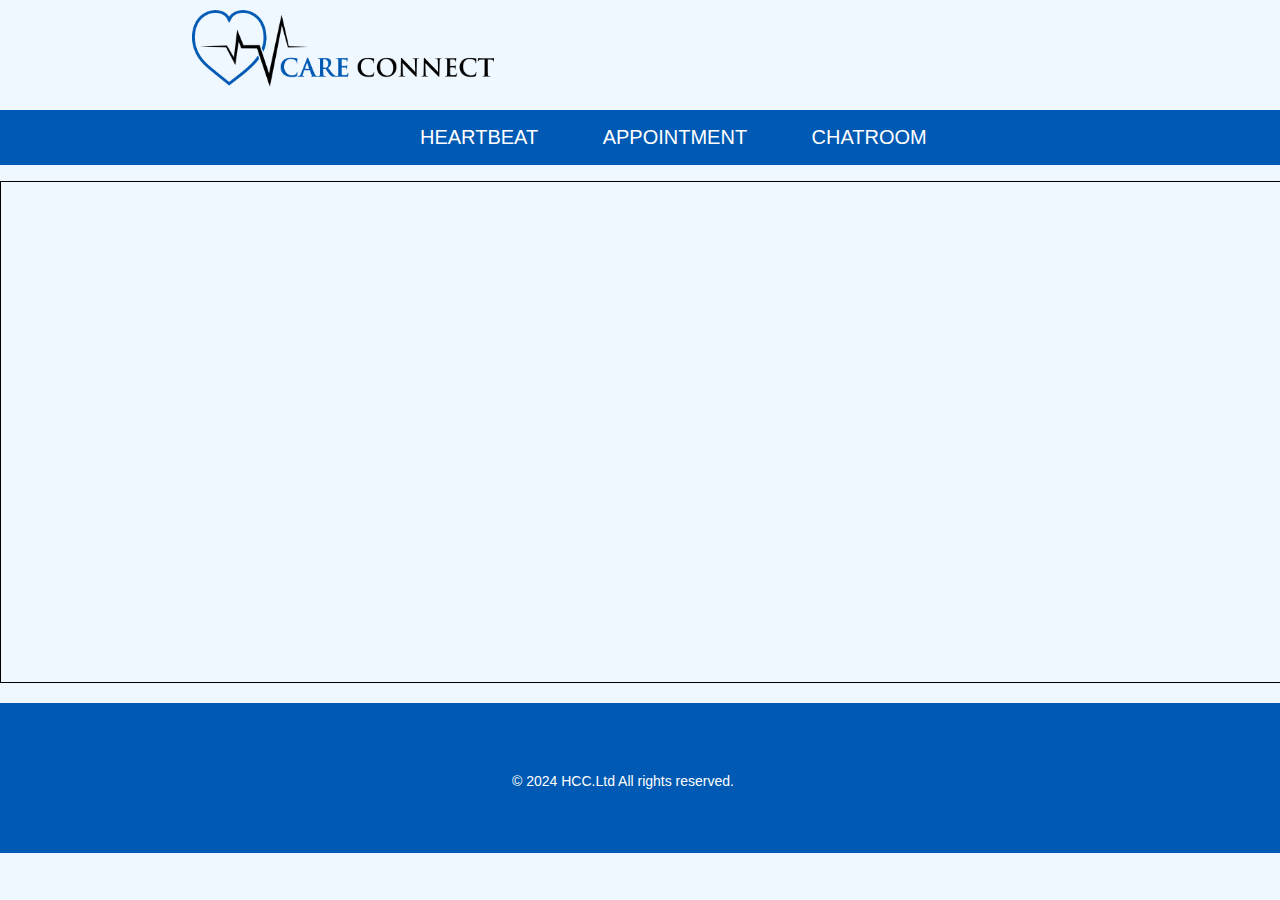
<file: carer-appt.html>
<!DOCTYPE html>
<html lang="en">
    <head>
        <meta charset="UTF-8">
        <meta name="viewport" content="width=device-width, initial-scale=1.0">
        <link rel="stylesheet" href="styles.css">
        <!-- Font Awesome 6 -->
        <link rel="stylesheet" href="https://cdnjs.cloudflare.com/ajax/libs/font-awesome/6.4.0/css/all.min.css" integrity="sha512-iecdLmaskl7CVkqkXNQ/ZH/XLlvWZOJyj7Yy7tcenmpD1ypASozpmT/E0iPtmFIB46ZmdtAc9eNBvH0H/ZpiBw==" crossorigin="anonymous" referrerpolicy="no-referrer" />
        <title>Home</title>
</head>
<body>

    <header>
    <div class="grid-container">
        <div class="grid-child logo">
            <img src="images/lmp.png" alt="Logo" width="302px" height="77px">
        </div>

        <div class="grid-child icon">
        <div id="info-btn" class="icons fas fa-user">
            <ul>
                <li><a href="user.html" id="user-link">User</a></li>
                <li><a href="carer.html" id="carer-link">Carer</a></li>
            </ul>
        </div>
    </div>

    </div>  
       
      
        <nav class="navbar">
            <ul>
                <li><a href="carer-hb.html">HEARTBEAT</a></li>
                <li><a href="carer-appt.html">APPOINTMENT</a></li>
                <li><a href="carer-chat.html">CHATROOM</a></li>
                <li>
                    
                </li>
            </ul>
        </nav>
    </header>

    <p style="text-align: center;"><iframe src="https://www.wlv.ac.uk/" title="Wolverhampton University" width="100%" height="500" style="border: 1px solid black;"></iframe></p>

    <footer class="footer">
        <div>
            
            
    
                <div class="footer-section-copyright">
                    <p>&copy; 2024 HCC.Ltd All rights reserved.</p>
                </div>
            
        </div>
        
        
    </footer>
</body>
</html>
</file>
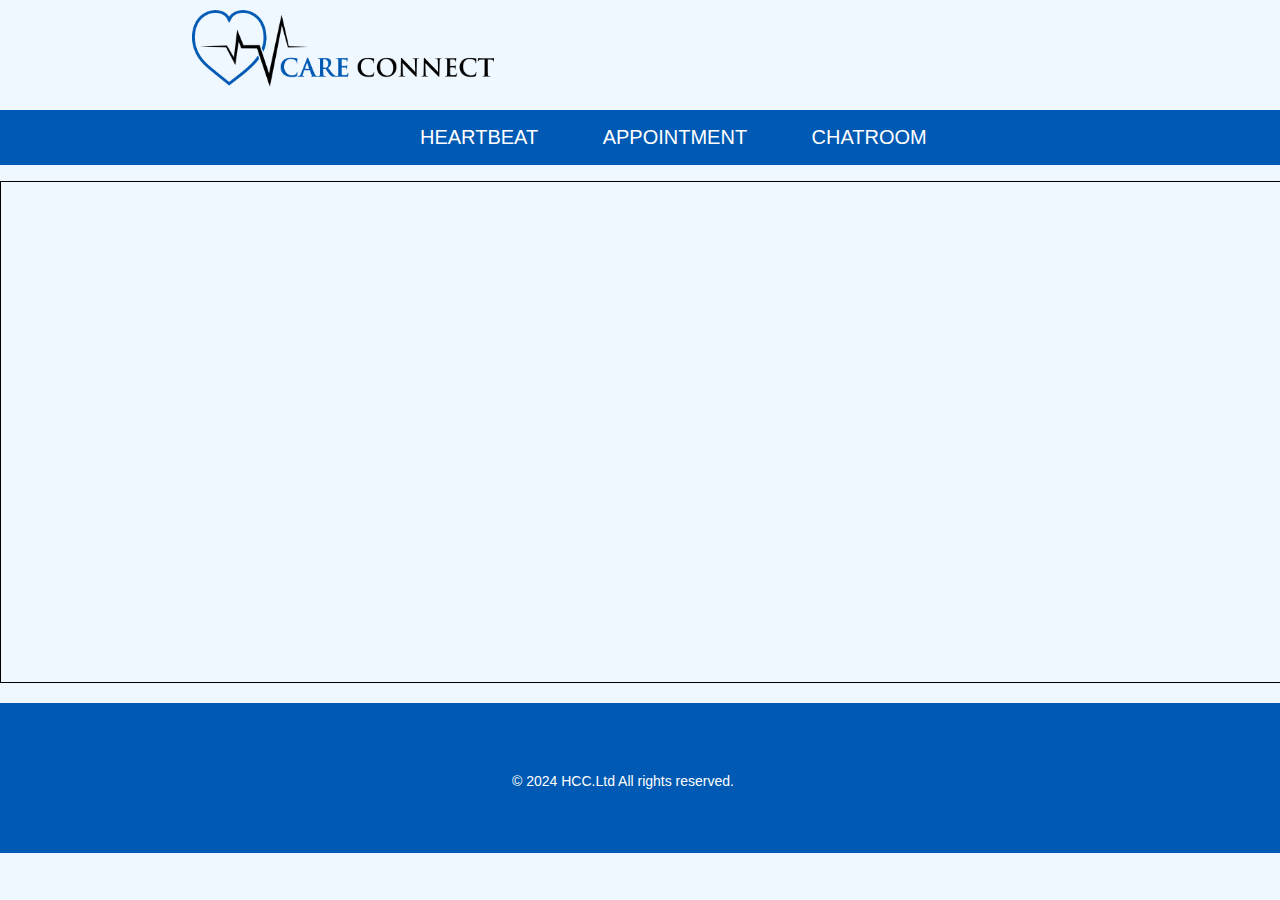
<file: carer-hb.html>
<!DOCTYPE html>
<html lang="en">
    <head>
        <meta charset="UTF-8">
        <meta name="viewport" content="width=device-width, initial-scale=1.0">
        <link rel="stylesheet" href="styles.css">
        <!-- Font Awesome 6 -->
        <link rel="stylesheet" href="https://cdnjs.cloudflare.com/ajax/libs/font-awesome/6.4.0/css/all.min.css" integrity="sha512-iecdLmaskl7CVkqkXNQ/ZH/XLlvWZOJyj7Yy7tcenmpD1ypASozpmT/E0iPtmFIB46ZmdtAc9eNBvH0H/ZpiBw==" crossorigin="anonymous" referrerpolicy="no-referrer" />
        <title>Home</title>
</head>
<body>

    <header>
    <div class="grid-container">
        <div class="grid-child logo">
            <img src="images/lmp.png" alt="Logo" width="302px" height="77px">
        </div>

        <div class="grid-child icon">
        <div id="info-btn" class="icons fas fa-user">
            <ul>
                <li><a href="user.html" id="user-link">User</a></li>
                <li><a href="carer.html" id="carer-link">Carer</a></li>
            </ul>
        </div>
    </div>

    </div>  
       
      
        <nav class="navbar">
            <ul>
                <li><a href="carer-hb.html">HEARTBEAT</a></li>
                <li><a href="carer-appt.html">APPOINTMENT</a></li>
                <li><a href="carer-chat.html">CHATROOM</a></li>
                    
                </li>
            </ul>
        </nav>
    </header>

    <p style="text-align: center;"><iframe src="https://www.wlv.ac.uk/" title="Wolverhampton University" width="100%" height="500" style="border: 1px solid black;"></iframe></p>

    <footer class="footer">
        <div>
            
    
                <div class="footer-section-copyright">
                    <p>&copy; 2024 HCC.Ltd All rights reserved.</p>
                </div>
            
        </div>
        
        
    </footer>
</body>
</html>
</file>
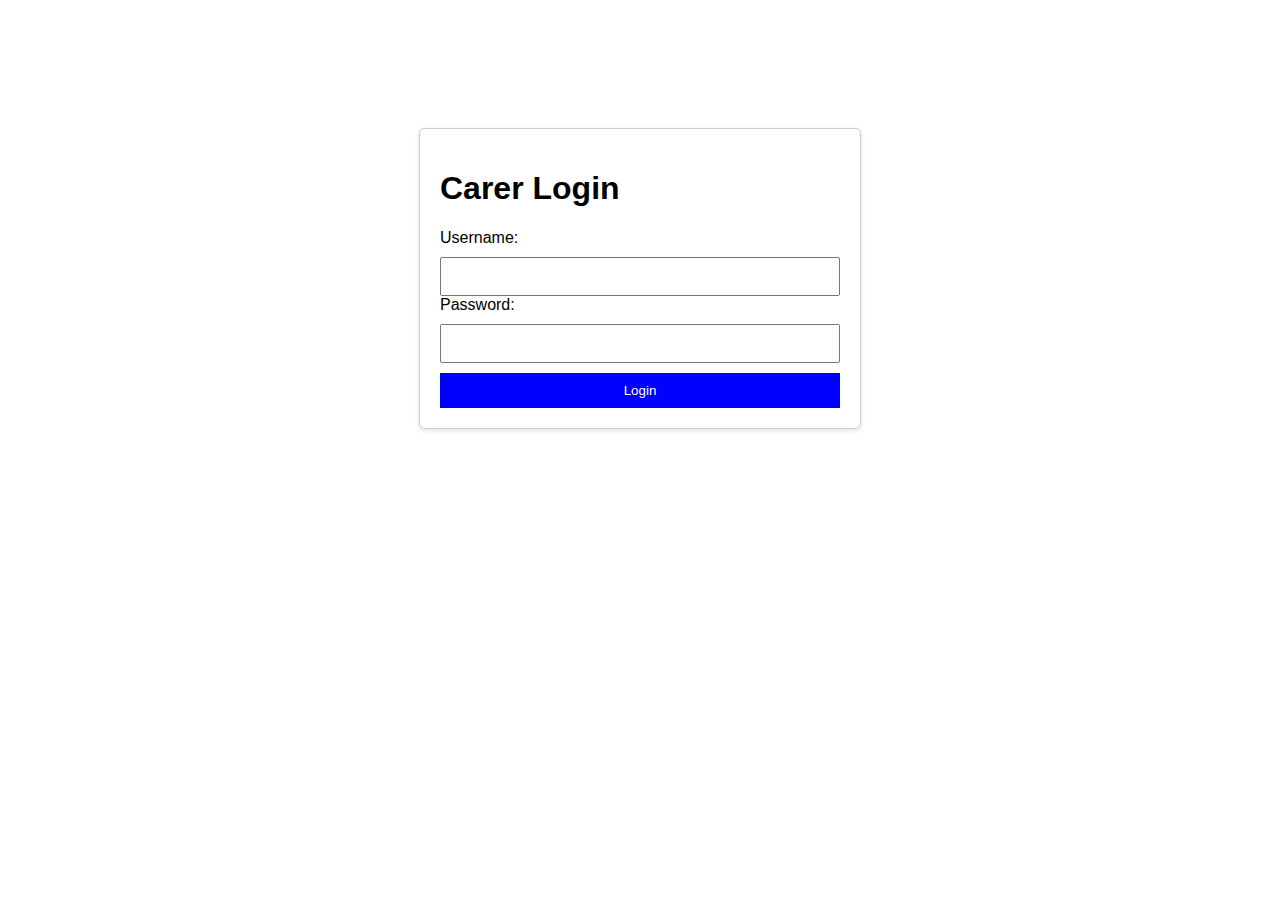
<file: Cindex.html>
<!DOCTYPE html>
<html lang="en">
<head>
    <meta charset="UTF-8">
    <meta name="viewport" content="width=device-width, initial-scale=1.0">
    <title>Login Page</title>
    <style>
        /* Reset some default styles */
body {
    margin: 0;
    font-family: Arial, sans-serif;
}

/* Center the form vertically and horizontally */
form {
    margin: 10% auto;
    width: 400px;
    padding: 20px;
    border: 1px solid #ccc;
    border-radius: 5px;
    box-shadow: 0 2px 5px rgba(0, 0, 0, 0.1);
}

/* Apply consistent styling to text, password, and submit inputs */
input[type="text"],
input[type="password"],
input[type="submit"] {
    width: 100%;
    margin-top: 10px;
    padding: 10px;
    box-sizing: border-box;
}

/* Style the submit button */
input[type="submit"] {
    background-color: #0000ff;
    color: white;
    border: none;
    cursor: pointer;
    transition: background-color 0.3s;
}

input[type="submit"]:hover {
    background-color: #4169e1;
}

/* Style error message */
p.error-message {
    color: red;
    margin-top: 10px;
    text-align: center;
}

    </style>
</head>
<body>
    <form action="Clogin.php" method="post">
        <h1>Carer Login</h1>

        
        <label for="username">Username:</label>
        <input type="text" id="username" name="username" required>

        <label for="password">Password:</label>
        <input type="password" id="password" name="password" required>

        <input type="submit" value="Login">
    </form>
</body>
</html>
</file>
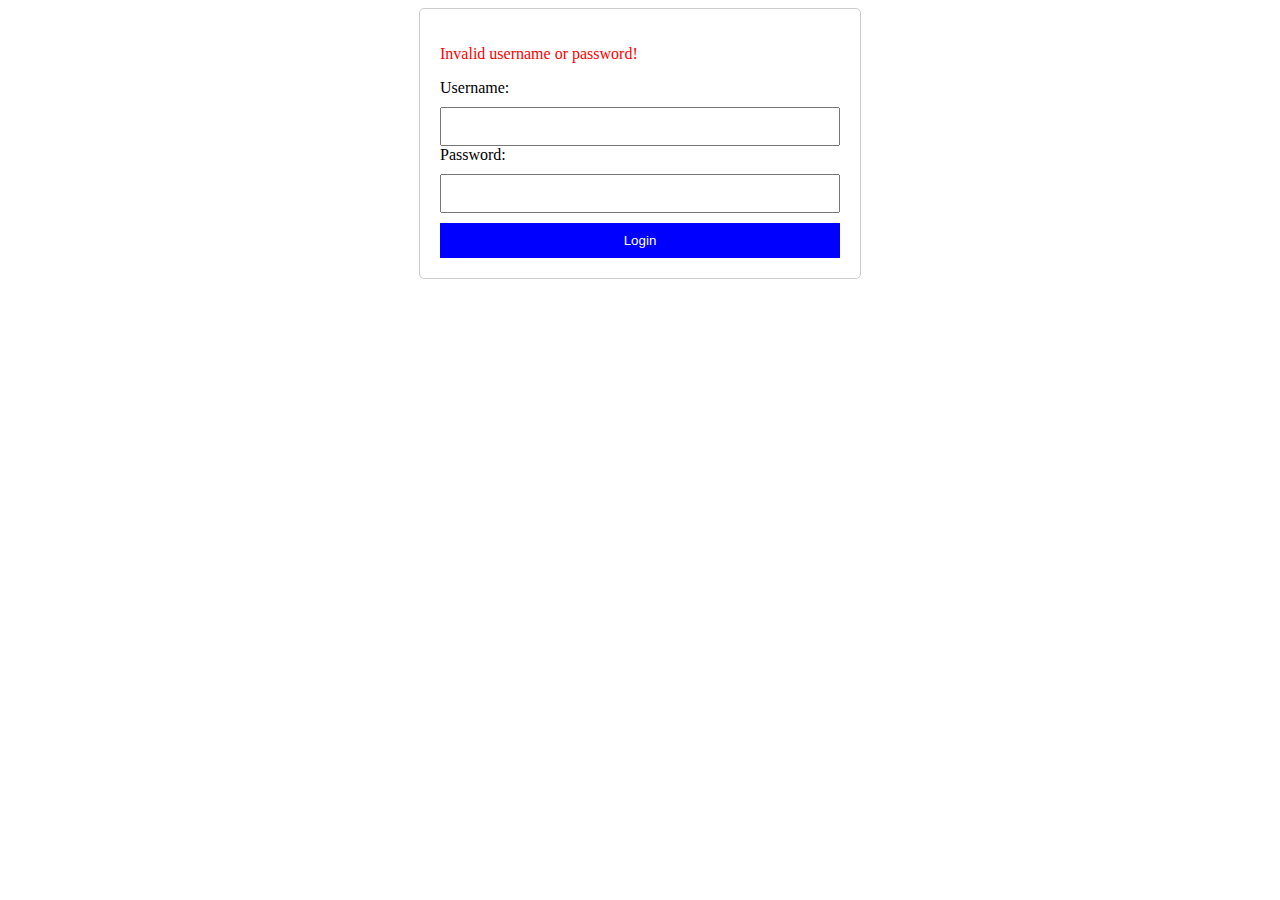
<file: Cindexerr.html>
<!DOCTYPE html>
<html lang="en">
<head>
    <meta charset="UTF-8">
    <meta name="viewport" content="width=device-width, initial-scale=1.0">
    <title>Login Page</title>
    <style>
        form {
            margin: 0 auto;
            width: 400px;
            padding: 20px;
            border: 1px solid #ccc;
            border-radius: 5px;
        }
        input[type="text"],
        input[type="password"],
        input[type="submit"] {
            width: 100%;
            margin-top: 10px;
            padding: 10px;
            box-sizing: border-box;
        }
        input[type="submit"] {
            background-color: #0000ff;
            color: white;
            border: none;
            cursor: pointer;
        }
        input[type="submit"]:hover {
            background-color: #4169e1;
        }
    </style>
</head>
<body>
    
    <form action="Clogin.php" method="post">
        <p style="color:red;">Invalid username or password!</p>
        <label for="username">Username:</label>
        <input type="text" id="username" name="username" required>

        <label for="password">Password:</label>
        <input type="password" id="password" name="password" required>

        <input type="submit" value="Login">
    </form>
</body>
</html>
</file>
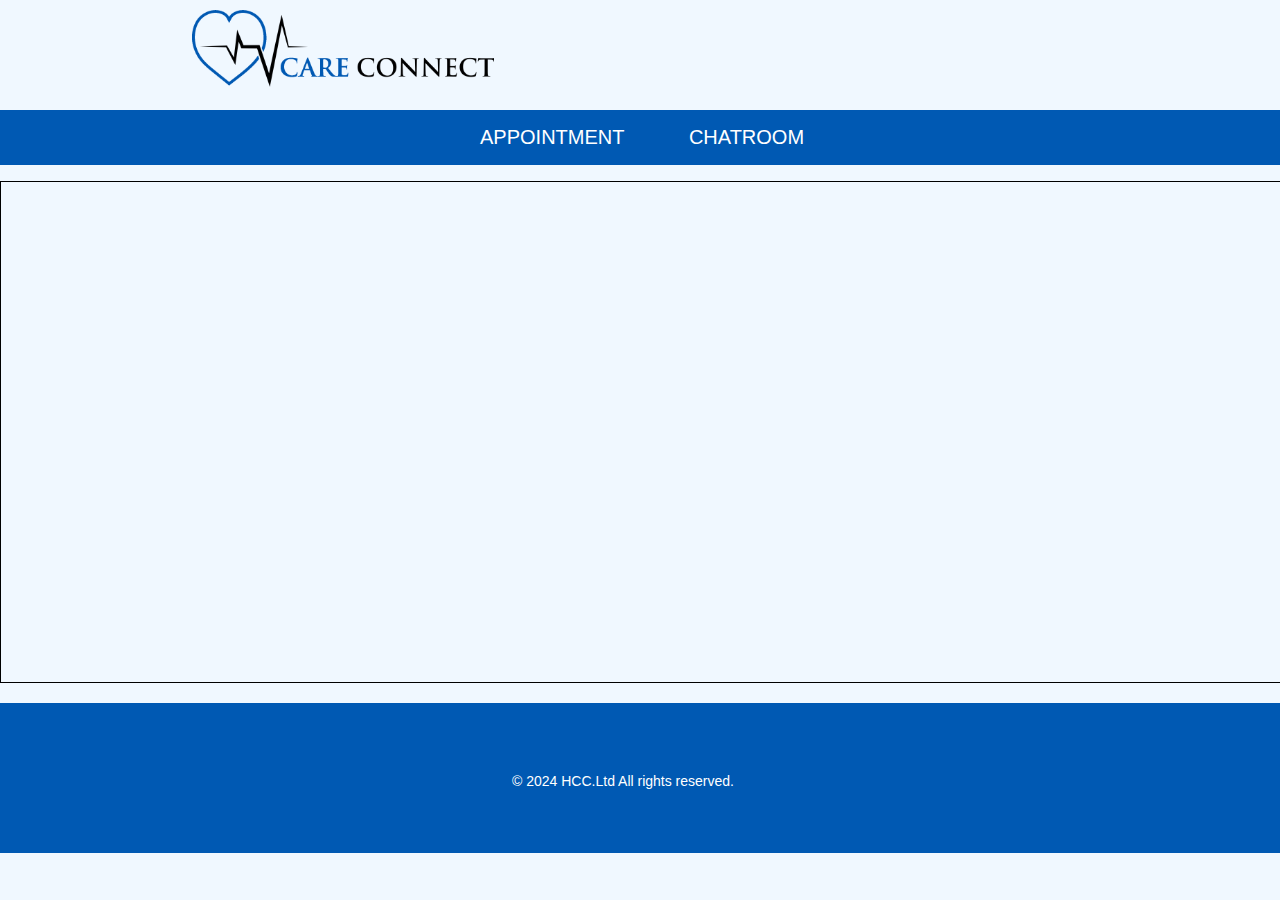
<file: user-appt.html>
<!DOCTYPE html>
<html lang="en">
    <head>
        <meta charset="UTF-8">
        <meta name="viewport" content="width=device-width, initial-scale=1.0">
        <link rel="stylesheet" href="styles.css">
        <!-- Font Awesome 6 -->
        <link rel="stylesheet" href="https://cdnjs.cloudflare.com/ajax/libs/font-awesome/6.4.0/css/all.min.css" integrity="sha512-iecdLmaskl7CVkqkXNQ/ZH/XLlvWZOJyj7Yy7tcenmpD1ypASozpmT/E0iPtmFIB46ZmdtAc9eNBvH0H/ZpiBw==" crossorigin="anonymous" referrerpolicy="no-referrer" />
        <title>Home</title>
</head>
<body>

    <header>
    <div class="grid-container">
        <div class="grid-child logo">
            <img src="images/lmp.png" alt="Logo" width="302px" height="77px">
        </div>

        <div class="grid-child icon">
        <div id="info-btn" class="icons fas fa-user">
            <ul>
                <li><a href="user.html" id="user-link">User</a></li>
                <li><a href="carer.html" id="carer-link">Carer</a></li>
            </ul>
        </div>
    </div>

    </div>  
       
      
        <nav class="navbar">
            <ul>
                <li><a href="#">  </a></li>
                <li><a href="user-appt.html">APPOINTMENT</a></li>
                <li><a href="user-chat.html">CHATROOM</a></li>
                    
                </li>
            </ul>
        </nav>
    </header>

    <p style="text-align: center;"><iframe src="https://www.wlv.ac.uk/" title="Wolverhampton University" width="100%" height="500" style="border: 1px solid black;"></iframe></p>

    <footer class="footer">
        <div>
            
    
                <div class="footer-section-copyright">
                    <p>&copy; 2024 HCC.Ltd All rights reserved.</p>
                </div>
            
        </div>
        
        
    </footer>
</body>
</html>
</file>
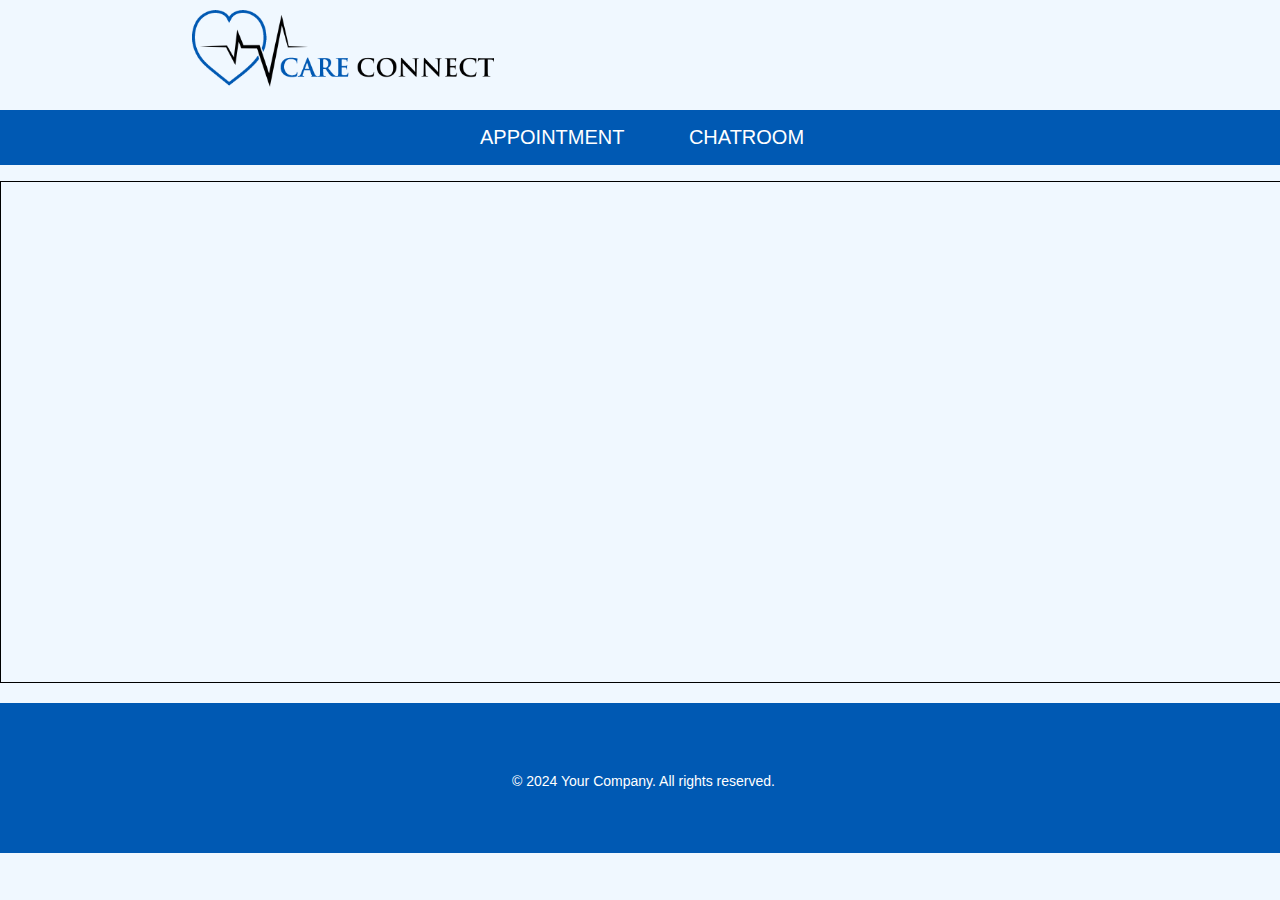
<file: user-chat.html>
<!DOCTYPE html>
<html lang="en">
    <head>
        <meta charset="UTF-8">
        <meta name="viewport" content="width=device-width, initial-scale=1.0">
        <link rel="stylesheet" href="styles.css">
        <!-- Font Awesome 6 -->
        <link rel="stylesheet" href="https://cdnjs.cloudflare.com/ajax/libs/font-awesome/6.4.0/css/all.min.css" integrity="sha512-iecdLmaskl7CVkqkXNQ/ZH/XLlvWZOJyj7Yy7tcenmpD1ypASozpmT/E0iPtmFIB46ZmdtAc9eNBvH0H/ZpiBw==" crossorigin="anonymous" referrerpolicy="no-referrer" />
        <title>Home</title>
</head>
<body>

    <header>
    <div class="grid-container">
        <div class="grid-child logo">
            <img src="images/lmp.png" alt="Logo" width="302px" height="77px">
        </div>

        <div class="grid-child icon">
        <div id="info-btn" class="icons fas fa-user">
            <ul>
                <li><a href="user.html" id="user-link">User</a></li>
                <li><a href="carer.html" id="carer-link">Carer</a></li>
            </ul>
        </div>
    </div>

    </div>  
       
      
        <nav class="navbar">
            <ul>
                <li><a href="#">  </a></li>
                <li><a href="user-appt.html">APPOINTMENT</a></li>
                <li><a href="user-chat.html">CHATROOM</a></li>
                    
                </li>
            </ul>
        </nav>
    </header>

    <p style="text-align: center;"><iframe src="https://www.wlv.ac.uk/" title="Wolverhampton University" width="100%" height="500" style="border: 1px solid black;"></iframe></p>

    <footer class="footer">
        <div>
            
    
                <div class="footer-section-copyright">
                    <p>&copy; 2024 Your Company. All rights reserved.</p>
                </div>
            
        </div>
        
        
    </footer>
</body>
</html>
</file>
<file: styles.css>
body {
    font-family: Arial, sans-serif;
    margin: 0;
    padding: 0;
    background-color: aliceblue;
}

.container {
    width: 100%;
    margin: 0 auto;
}

/* Header Styles */
.navbar {
    background-color: #0059b3;
    color: #fff;
    padding-right: 10%;
    display: flex; 
    justify-content: space-between; 
    align-items: center;
    padding-left: 25%;
    box-shadow: #fff;
}


.grid-container {    
    padding-top: 10px;
    display: grid;
    grid-template-columns: 1fr 1fr;
    grid-gap: 50%;
}

.logo {
    width: 100px;
    height: 100px; 
    margin-left: 60%;
    background: transparent;
}

.icons {

    font-size: 24px;
    margin-top: 10%;
    color:#0059b3;
}

.icons ul {
    list-style: none;
    padding: 0;    
    width: 10%; 
}

.icons li {
    display: inline-block;
}

.icons a {
    display: none;
    color: #0059b3;
    text-decoration: none;
    font-size: 10px; /* Inherit font size from parent */
}

.icons a:hover {
    color: #0059b3;
    
}

.icons.show a {
    display: block;
    
}


nav ul {
    list-style-type: none;
    margin-left: 0;
    text-align: right; /* Align the navigation list to the right */
}

nav ul li {
    display: inline;
    margin-left: 60px; /* Add margin to the left instead of right */
    font-size: 20px;
}

nav ul li a {
    color: #fff;
    text-decoration: none;
    position: relative; /* Required for absolute positioning of the underline */
}

nav ul li a:hover::after {
    content: ''; /* Add content for pseudo-element */
    background: var(--secclr);
    position: absolute; /* Position the underline absolutely */
    left: 0; /* Align the underline with the link's left edge */
    bottom: -3px; /* Position the underline below the link */
    width: 100%; /* Set the width of the underline */
    height: 2px; /* Set the height/thickness of the underline */
    background-color: #fff; /* Color of the underline */
}


/* Main Content Styles */
.background-image {
    width: 100%;
    height: 80vh;
    position: relative;
    overflow: hidden;
}

.background-image-overlay {
    background: url(images/heart.png);
    width: 100%;
    height: 100%;
    background-size: cover;
    background-repeat: no-repeat;
    position: absolute;
    top: 0;
    left: 0;
    opacity: 0.8;
}

.background-content {
    position: relative;
    margin-left: 10%;
    padding-bottom: 10%;
    padding-top: 50px;
    
    z-index: 1; /* Ensure the content is above the overlay */
}

.background-content h1 {
    color: black;
    font-size: 45px;
    margin-bottom: 15px;
}

.background-content p {
    font-size: 20px;
    margin-bottom: 20px;
}
.register {
    position: absolute;
    top: 70%;
    left: 40%;
    width: 50%;
    transform: translate(-80%);
    font-size: 18px;
    

}

.background-content .signup{
    align-items: center;
    background: #0059b3;
    padding: 15px 20px;
    border-radius: 15px;
    color: white;
    font-size: 18px;
    transition: .5s;
    text-decoration: none;
    text-align: center;
}


.background-content .signup:hover{
    background: transparent;
    border: 1px solid #0059b3;
    color: #0059b3;
}

.about{
    padding: 6rem 7%;
    background-color: aliceblue;
}
.main-about{
    display: flex;
    justify-content: center;
    align-items: center;
    gap: 15px;
    flex-wrap: wrap;
    
}
.inner-about{
    flex: 1 1 30rem;
}

.inner-about .inner-about-image img{
    width: 100%;
}
.about-content{
    width: 80%;
}
.about-content h1{
    font-size: 40px;
    margin-bottom: 15px;
}
.about-content p{
    font-size: 1.5rem;
    margin-bottom: 30px;
}
.about-content a{
    background: #0059b3;
    padding: 1rem 3rem;
    font-size: 1.5rem;
    color: white;
    transition: .5s;
    text-decoration: none;
    border-radius: 5px;

}
.about-content a:hover{
    background: transparent;
    border: 1px solid #0059b3;
    color: #0059b3;
    ;
}

.info_box p {
    margin: 0 0 10px 0;
}

.info_box div {
    display: flex;
    justify-content: center; /* Center-align the buttons */
}

.join{

    margin-left: 40%;
}

.join button {
    align-items: center;
    padding: 10px 20px;
    background-color: #0059b3;
    color: #fff;
    border: none;
    cursor: pointer;
    margin-bottom: 10px; /* Add margin between buttons */
    display: block; /* Make buttons inline-block to center-align */
    text-decoration: none;
    border-radius: 5px;
    transition: background-color 0.3s, color 0.3s; /* Smooth transition for color change */
}

.join button:hover {
    border-radius: 5px;
    background-color: #fff; /* Change background to white on hover */
    color: #0059b3; /* Change text color to blue on hover */
}

.btn-1 a{
    text-decoration: none;
}


/* Footer Styles */

.footer {
    background-color: #0059b3;
    padding-left: 30%;
    color: #fff;
    padding: 50px;
    display: flex;
    justify-content: space-between;
    align-items: center;
}

/* Style the links */
.footer{

    padding-left: 40%;
}
.footer a {
    color: #fff;
    text-decoration: none;
    margin-right: 30px;
    
}

.footer a:hover {
    text-decoration: underline;
}



.footer-section-copyright{
     /* Take up full width */
    text-align: center; /* Center-align text */
    font-size: 14px; /* Adjust font size */
    margin-top: 20px;

}
</file>
